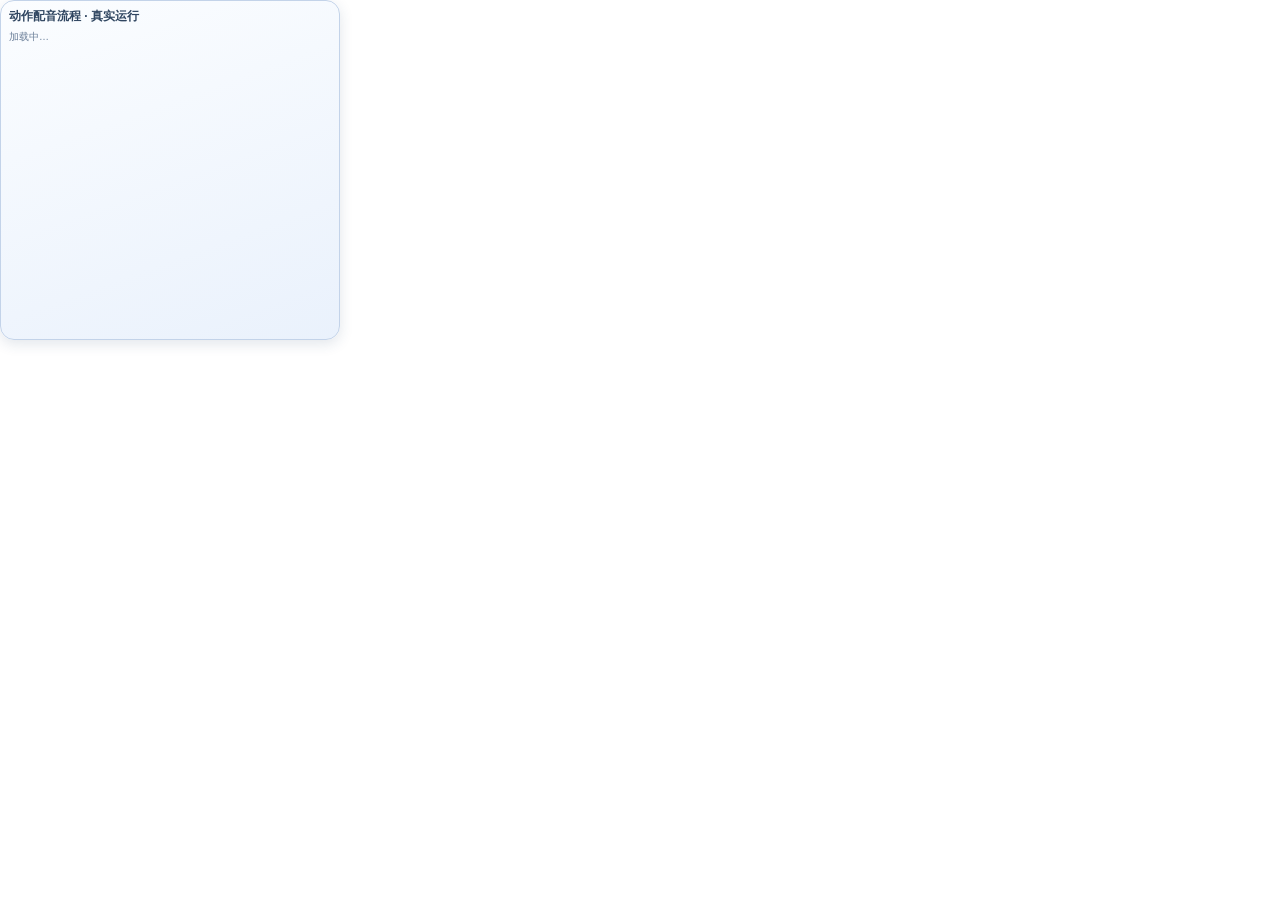
<file: code/desktop-pet/desktop/tests/voice-flow-demo.html>
<!doctype html><html lang="zh-CN"><head><meta charset="UTF-8">
<!-- Local demonstration of the shipped action-voice flow. It lives under tests/ so the
     runtime fingerprint never registers it, and it imports the real modules and the real
     cached clips from ../assets/voice/. The panel aligns itself with the pet window through
     the normal displayConfig message, because the WKWebView viewport is the whole screen. -->
<title>动作配音流程演示</title>
<style>
html,body{margin:0;background:transparent;font:11px -apple-system,"PingFang SC",sans-serif;color:#2f4560;overflow:hidden}
#demo{position:absolute;left:0;top:0;width:340px;height:340px;box-sizing:border-box;
 background:linear-gradient(160deg,#fbfdfffa,#e9f1fcf7);border:1px solid #c3d3e9;border-radius:14px;
 padding:7px 8px;overflow:auto;box-shadow:0 4px 14px #29476a22}
h1{font-size:12px;margin:0 0 5px}
#sum{font-size:10px;color:#6b7f99;margin:0 0 5px;line-height:1.4}
table{width:100%;border-collapse:collapse;font-size:10px}
td{padding:2px 2px;border-bottom:1px solid #e2eaf5;vertical-align:top}
td.n{color:#8fa2b8;width:12px}
td.act{white-space:nowrap}
td.res{text-align:right;white-space:nowrap}
.ok{color:#2f7d4f}.no{color:#a05a6d}
.file{color:#54719a;font-size:9px;line-height:1.35}
</style>
<script>
// Registered before the module runs so the shell can deliver the real layout.
window.__display = null;
window.petBridge = {
  displayConfig(config) { window.__display = config; window.__place?.(); },
  receive() {}, connectionChanged() {}, hotkeyConfig() {}, hotkeyEvent() {}, audioConfig() {}, voiceLinesState() {}
};
try { window.webkit?.messageHandlers?.shell?.postMessage({ type: 'ready' }); } catch {}
</script>
</head><body>
<div id="demo"><h1>动作配音流程 · 真实运行</h1><p id="sum">加载中…</p><table id="rows"></table></div>
<script type="module">
import { createVoiceLines, VOICE_COOLDOWN_MS } from '../voice-lines.mjs';
import { createAudioOutput } from '../audio-output.mjs';

const rows = document.getElementById('rows'), sum = document.getElementById('sum'), panel = document.getElementById('demo');
const trace = value => { try { window.webkit?.messageHandlers?.diagnostic?.postMessage(value); } catch {} };
/** The window only shows the slice the shell reports; align to it, otherwise fall back. */
window.__place = () => {
  const c = window.__display; if (!c || !Number.isFinite(c.petLeft)) return;
  panel.style.left = `${Math.max(0, c.petLeft)}px`;
  panel.style.top = `${Math.max(0, c.petTop)}px`;
  panel.style.width = `${Math.max(200, c.petWidth - 12)}px`;
  panel.style.height = `${Math.max(200, (Number(c.modelHeight) || 340) + 24)}px`;
  trace({ type: 'voice-flow-demo-layout', petLeft: c.petLeft, petTop: c.petTop, petWidth: c.petWidth, modelHeight: c.modelHeight });
};
window.__place();
await new Promise(resolve => { let n = 0; const poll = () => (window.__display || n++ > 20) ? resolve() : setTimeout(poll, 100); poll(); });
window.__place();

let clock = 0, busy = false;
const audio = createAudioOutput({ initial: { muted: false, volume: 1 } });
const lines = createVoiceLines({ base: new URL('../assets/voice/', location.href), gain: () => audio.gain,
  busy: () => busy, now: () => clock });
let step = 0;

function row(action, outcome, detail, cls) {
  const tr = document.createElement('tr');
  tr.innerHTML = `<td class="n">${++step}</td><td class="act">${action}</td><td class="res ${cls}">${outcome}</td>`;
  if (detail) { const extra = document.createElement('tr'); extra.innerHTML = `<td></td><td colspan="2" class="file">${detail}</td>`; rows.append(tr, extra); }
  else rows.append(tr);
  trace({ type: 'voice-flow-demo', step, action, outcome, detail: detail ?? null, muted: audio.state.muted, busy });
}
const played = async (action, note = '') => {
  const before = { ...lines.stats };
  const spoke = await lines.action(action);
  const after = { ...lines.stats };
  const delta = key => after[key] - before[key];
  const file = after.lastFile;
  if (spoke) row(action, '播放', `▶ ${file}${note ? ' · ' + note : ''}`, 'ok');
  else if (delta('skippedBusy')) row(action, '让位', '语音回复正在播放，不叠加', 'no');
  else if (delta('skippedSilent')) row(action, '静音', '当前静音，不出声', 'no');
  else if (delta('skippedCooldown')) row(action, '冷却', `间隔未到（同类 ${VOICE_COOLDOWN_MS / 1000}s / 全局 5s）`, 'no');
  else row(action, '跳过', '未映射或尚未就绪', 'no');
  return { spoke, file };
};

const enabled = await lines.load();
row('载入台词清单', enabled ? '就绪' : '缺少素材', `lines.json · ${lines.stats.files} 条本地音频`, enabled ? 'ok' : 'no');

await played('pat-gentle', '真实动作：点击角色=摸头');
await played('pat-gentle', '马上再摸一次');
busy = true; await played('happy', '模拟百炼语音回复正在播报'); busy = false;
audio.set({ muted: true }); await played('eat', '用户按下静音');
audio.set({ muted: false });
clock += VOICE_COOLDOWN_MS + 1000; await played('eat');
clock += VOICE_COOLDOWN_MS + 1000; const a = await played('session-start', '问候');
clock += VOICE_COOLDOWN_MS + 1000; const b = await played('session-start', '再问一次');
row('同句不连续重复', a.file !== b.file && a.file && b.file ? '通过' : '未能判定',
  a.file && b.file ? `${a.file} → ${b.file}` : '', a.file !== b.file ? 'ok' : 'no');

sum.textContent = `台词 ${lines.stats.files} 条 · 已播 ${lines.stats.spoken} · 冷却跳过 ${lines.stats.skippedCooldown} · 让位 ${lines.stats.skippedBusy} · 静音跳过 ${lines.stats.skippedSilent} · 失败 ${lines.stats.failed}`;
trace({ type: 'voice-flow-demo-summary', ...lines.stats, muted: audio.state.muted });
</script></body></html>
</file>
<file: code/desktop-pet/desktop/style.css>
:root{font:14px -apple-system,BlinkMacSystemFont,"PingFang SC",sans-serif;color:#334968;color-scheme:light}
*{box-sizing:border-box}html,body{padding:0;margin:0;background:transparent;overflow:hidden}
button,input,textarea{font:inherit}button{cursor:pointer;border:0;color:inherit;background:transparent}
button:disabled{cursor:default;opacity:.48}button:focus-visible,input:focus-visible,textarea:focus-visible{outline:2px solid #527db7;outline-offset:3px}
[hidden]{display:none!important}
#pet{height:376px;width:100%;position:relative;user-select:none}
#character{position:absolute;top:0;left:50%;transform:translateX(-50%);width:360px;height:340px;aspect-ratio:360/340;cursor:grab;touch-action:none}
#character:active{cursor:grabbing}canvas{width:100%;height:100%;display:block}
#loading{position:absolute;top:45%;width:100%;text-align:center;font-size:12px;color:#536e9c}
#drawer{width:min(480px,calc(100% - 20px));height:540px;margin:0 auto;padding:18px 20px 14px;display:flex;flex-direction:column;gap:10px;overflow:hidden;background:linear-gradient(145deg,#fbfdfff9,#edf3fdf8);border:1px solid #c3d3e9;border-radius:24px;box-shadow:0 5px 16px #29476a1a;position:relative}
#drawer header{display:flex;align-items:center;gap:10px;flex:0 0 auto;min-height:30px}
.panel-title{display:flex;align-items:center;gap:8px;flex:1;min-width:0;white-space:nowrap;font-size:14px;letter-spacing:.06em}
.presence-dot{width:7px;height:7px;background:#87a8c4;border-radius:50%}
#display-controls{display:flex;flex:0 0 auto;gap:2px;background:#dfe8f580;padding:3px;border-radius:12px;font-size:12px}
#display-controls button{padding:5px 9px;border-radius:9px;white-space:nowrap}
#display-controls button[aria-pressed="true"]{background:#fff;color:#416491;box-shadow:0 1px 4px #405c8520}
#close{flex:0 0 28px;width:28px;height:28px;font-size:25px;line-height:24px;color:#7588a2;border-radius:9px}
#close:hover,#quit:hover{background:#dfe8f5}
#management{flex:0 0 auto;min-width:58px;padding:6px 8px;font-size:12px;white-space:nowrap;border:1px solid #d1deef;border-radius:10px;background:#f8fbff;color:#526e95}
#management:hover:not(:disabled){background:#e4edf9}
#management-notice{flex:0 0 auto;margin:0;font-size:12px;line-height:1.5;color:#895c66;overflow-wrap:anywhere}
#status{font-size:12px;color:#6a7e99;margin:0;line-height:1.5;flex:0 0 auto;overflow-wrap:anywhere}
#workbench-launch{display:flex;align-items:center;gap:9px;flex:0 0 auto;min-width:0;font-size:11px;color:#7185a0}
#workbench-open{padding:6px 10px;flex:none;border-radius:9px;background:#e2ebf7;color:#46668c;font-size:12px}
#workbench-open:hover:not(:disabled){background:#d5e3f4}
#workbench-summary{min-width:0;overflow:hidden;text-overflow:ellipsis;white-space:nowrap}
#reply{flex:1 1 auto;min-height:64px;overflow:auto;overscroll-behavior:contain;white-space:pre-wrap;line-height:1.75;font-size:14px;scrollbar-width:thin;scrollbar-color:#bdccdf transparent;padding:4px 4px 6px 0}
.chat-row{margin:0 20px 14px 0;padding:11px 14px;border:1px solid #e2e9f3;border-radius:15px 15px 15px 5px;background:#fff9;overflow-wrap:anywhere}
.chat-row.user{margin-left:32px;margin-right:0;background:#e1ebf9;border-color:#d8e4f5;border-radius:15px 15px 5px 15px}
.chat-label{display:block;font-size:11px;color:#768aa6;margin-bottom:4px}
#form{display:flex;align-items:flex-end;gap:10px;flex:0 0 auto;margin:0;padding:10px 11px 10px 14px;border:1px solid #c4d4e9;border-radius:17px;background:#fff;box-shadow:0 2px 8px #6c88af0b}
#form:focus-within{border-color:#82a3ce;box-shadow:0 0 0 3px #88a8d21c}
#text{display:block;flex:1;min-width:0;width:100%;height:24px;max-height:120px;resize:none;overflow-y:auto;border:0;padding:3px 0;margin:0;background:transparent;color:#334968;-webkit-text-fill-color:#334968;caret-color:#416491;font-size:14px;line-height:24px}
#text::placeholder{-webkit-text-fill-color:#8c9db4;color:#8c9db4}
/* The composer provides a single visible focus boundary for its textarea. */
#text:focus-visible{outline:none}
#send{flex:0 0 34px;width:34px;height:34px;border-radius:11px;background:#7196c7;color:#fff;font-size:24px;line-height:32px;padding:0;box-shadow:0 2px 5px #5878a525}
#send:hover:not(:disabled){background:#5e85ba}
footer{display:flex;flex:0 0 auto;flex-wrap:wrap;gap:7px;align-items:center}
#voice,#stop{border-radius:10px;background:#dfe9f7;padding:7px 10px;font-size:12px;white-space:nowrap}
#stop{background:#f6e5eb;color:#8b506d}
#hint{font-size:11px;flex:1 1 120px;color:#8495ac;line-height:1.5}
#quit{font-size:11px;color:#8495ac;border-radius:8px;padding:5px 6px;margin-left:auto}
#hotkey-settings{display:flex;flex:0 0 auto;flex-wrap:wrap;align-items:center;gap:5px;font-size:11px;color:#8192aa;padding-top:8px;border-top:1px solid #dce5f1}
#hotkey-settings button{border-radius:7px;padding:4px 6px;background:#e4ecf7;white-space:nowrap;font-size:11px}
#hotkey-settings .input-tip{font-size:10px;margin-left:auto;color:#98a7bb;white-space:nowrap}
#open{position:absolute;bottom:6px;left:50%;transform:translateX(-50%);border-radius:18px;background:#f4f8fff5;border:1px solid #c2d5f2;padding:6px 20px;box-shadow:0 2px 10px #7089af22;font-size:13px;opacity:0}
#open:focus-visible{opacity:1}
#audio-settings{display:flex;flex:0 0 auto;flex-wrap:wrap;align-items:center;gap:7px;font-size:11px;color:#8192aa}
#audio-toggle{width:28px;height:24px;padding:0;border-radius:7px;background:#e4ecf7;font-size:13px;line-height:1}
#audio-toggle[aria-pressed="true"]{background:#f6e5eb;color:#8b506d}
#audio-volume{width:74px;height:16px;accent-color:#7196c7}
#audio-note{color:#98a7bb;white-space:nowrap}
#reconnect{align-self:flex-start;flex:0 0 auto;font-size:12px;background:#dae7fd;border-radius:9px;padding:5px 10px}
#invitation{position:absolute;right:18px;top:40px;max-width:185px;padding:12px;border:1px solid #bfd1ef;background:#f3f7fff5;box-shadow:0 4px 12px #728ba933;border-radius:15px;font-size:12px;text-align:left;line-height:1.6}
#model-resize{position:absolute;right:10px;bottom:36px;width:28px;height:28px;padding:0;cursor:nwse-resize;touch-action:none;user-select:none;border-radius:8px}
#model-resize,#model-resize:hover,#model-resize:active,#model-resize:focus-visible{color:transparent;background:transparent;border:0;outline:none;box-shadow:none}
.introduction{padding:4px 8px 14px;color:#667d9a;overflow-wrap:anywhere}.introduction-label{display:block;font-size:11px;color:#91a0b6;margin-bottom:5px}
.sr-only{position:absolute;width:1px;height:1px;overflow:hidden;clip:rect(0,0,0,0)}
@media(max-width:380px){#drawer{padding:14px 12px 12px;gap:8px}#drawer header{gap:5px}.panel-title{font-size:13px;gap:5px}#display-controls button{padding:5px 7px}#hotkey-settings .input-tip{flex-basis:100%;margin-left:0}}
@media(prefers-reduced-motion:reduce){#drawer{scroll-behavior:auto}}

/* A separate waiting cue inside the existing model area; never a hit target. */
#thinking-indicator{position:absolute;top:24px;right:10px;display:flex;align-items:center;gap:7px;padding:7px 10px;border:1px solid #b9cce3;border-radius:20px;background:#f8fbfff5;box-shadow:0 2px 10px #304b6b1c;color:#496487;font-size:12px;line-height:20px;white-space:nowrap;pointer-events:none;user-select:none}
.thinking-orbit{display:grid;place-items:center;position:relative;width:26px;height:26px;flex:0 0 26px;color:#648cb6;font-size:14px}
.thinking-orbit::before{content:"";position:absolute;inset:0;border:2px solid #cfdfed;border-top-color:#547da9;border-right-color:#547da9;border-radius:50%;animation:thinking-orbit 1.15s linear infinite}
@keyframes thinking-orbit{to{transform:rotate(360deg)}}
@media(prefers-reduced-motion:reduce){.thinking-orbit::before{animation:none;transform:rotate(-35deg)}}

#work-badge {position:absolute;left:calc(50% + 58px);top:60px;max-width:calc(50% - 70px);display:flex;align-items:center;gap:7px;text-align:left;line-height:1.35;padding:5px 9px;border-radius:10px;font-size:11px;color:#455268;background:rgba(247,249,253,.9);border:1px solid rgba(121,144,174,.3);box-shadow:none;z-index:2}
#work-card {overflow-wrap:anywhere;flex:none;max-height:245px;overflow:auto;margin:0 0 10px;padding:12px;border:1px solid #d4dee9;border-radius:14px;background:#f4f7fa;color:#384656;font-size:12px;line-height:1.5}
#work-card .work-heading {display:flex;align-items:center;justify-content:space-between;gap:10px}
#work-card p {margin:7px 0} #work-card label {display:block;margin-top:8px}
#work-card textarea,#work-card select {display:block;box-sizing:border-box;width:100%;padding:7px;margin:4px 0 8px;border:1px solid #c7d2de;border-radius:7px;background:white;color:inherit;font:inherit}
#work-card button {margin:3px 5px 3px 0;padding:5px 9px;font-size:12px}
#work-card pre {white-space:pre-wrap;overflow-wrap:anywhere;font:inherit;margin:8px 0}
#work-card .work-confirmation,#work-card .work-record {border-top:1px solid #d4dee9;margin-top:10px;padding-top:6px}
#work-card summary {cursor:pointer;padding:8px 0}

.work-symbol{display:block;flex:0 0 14px;width:14px;height:17px;border:1.3px solid #6e8ba8;border-radius:3px;position:relative;background:repeating-linear-gradient(transparent 0 4px,#c8d5e1 4px 5px,transparent 5px 7px)}
.work-symbol::after{content:"";position:absolute;right:-3px;top:3px;width:3px;height:12px;border-radius:2px;background:#6e8ba8;transform:rotate(28deg)}
#work-badge[data-focused="true"] .work-symbol::after{animation:work-pencil 2.8s ease-in-out infinite}
@keyframes work-pencil{0%,100%{transform:translate(0,0) rotate(28deg)}50%{transform:translate(-2px,3px) rotate(28deg)}}
#work-confirm,#work-select{border-radius:8px;background:#5b7ca0;color:white}
@media(prefers-reduced-motion:reduce){#work-badge .work-symbol::after{animation:none!important}}

#conversation{flex:1 1 auto;min-height:0;overflow:auto;overscroll-behavior:contain;scrollbar-width:none}
#conversation::-webkit-scrollbar{display:none}
#conversation #reply{min-height:0;overflow:visible;padding-bottom:0}
#conversation #work-card{max-height:none;overflow:visible;margin:0;min-height:0}
#workbench-source{margin:0 0 9px 32px;padding:9px 12px;border:1px solid #d8e4f5;border-radius:14px 14px 5px 14px;background:#e1ebf9;color:#3f5774;font-size:12px;overflow-wrap:anywhere}
#workbench-source summary{cursor:pointer}#workbench-source pre{white-space:pre-wrap;overflow-wrap:anywhere;font:inherit;line-height:1.6;margin:8px 0 0}
#work-actions{flex:0 0 auto;display:flex;flex-wrap:wrap;align-items:center;gap:5px;padding-top:8px;border-top:1px solid #d4dee9}
#work-actions button{padding:7px 9px;font-size:12px;border-radius:8px}
#work-actions #work-confirm{font-weight:600;min-width:88px}
#work-card .work-body-preview{display:-webkit-box;-webkit-box-orient:vertical;-webkit-line-clamp:3;overflow:hidden}
#work-card .work-full-toggle{font-size:11px;text-decoration:underline;padding-left:0}
#work-card .work-choices{display:grid;grid-template-columns:minmax(0,1.15fr) minmax(0,1fr);gap:10px}
#work-card .work-target-id{font-size:11px;color:#728196}
#work-card .work-target-id summary{padding:0 0 5px}
#work-card .work-target-id small{display:block;overflow-wrap:anywhere;margin-bottom:6px}

#work-card h3{font-size:14px;margin:10px 0 4px}
#work-card .work-edit-form{border-top:1px solid #d4dee9;margin-top:12px;padding-top:6px}
#work-card .work-edit-form>p,#work-notice{font-size:11px;color:#728196}
#work-save{border-radius:8px;background:#5b7ca0;color:white}

#work-card .work-confirmation p{margin:5px 0}
#work-card .work-confirmation summary{padding:3px 0}
#work-card .work-native p{font-size:11px;overflow-wrap:anywhere}

.input-original-preview{display:-webkit-box;-webkit-box-orient:vertical;-webkit-line-clamp:2;overflow:hidden;line-height:1.5}
.input-full-toggle{font-size:11px;padding:4px 0 0;text-decoration:underline;color:#617e9f}

#conversation .chat-row.user{position:relative;padding:8px 12px;margin-bottom:10px}
#conversation .chat-row.user .chat-label{padding-right:90px}
.input-full-toggle{position:absolute;top:7px;right:12px}
#work-actions .work-full-toggle{font-size:11px;text-decoration:underline}

#work-plan-summary{flex:0 0 100%;display:flex;gap:12px;font-size:11px;color:#526985;min-width:0}
#work-plan-summary span:first-child{flex:none}
#work-plan-summary span:last-child{min-width:0;overflow:hidden;text-overflow:ellipsis;white-space:nowrap}
#work-more-actions{position:relative;font-size:12px}
#work-more-actions summary{cursor:pointer;padding:7px 6px}
#work-more-actions[open]{flex-basis:100%}
#work-more-actions[open] summary{display:inline-block}

#work-records-dialog{position:fixed;inset:auto;margin:0;padding:16px;max-width:none;max-height:none;border:1px solid #c3d3e9;border-radius:20px;background:#f6f9fe;color:#334968;box-shadow:0 8px 24px #29476a25;overflow:hidden;font-size:12px;line-height:1.6}
#work-records-dialog[open]{display:flex;flex-direction:column;gap:12px}
#work-records-dialog::backdrop{background:transparent}
#work-records-dialog header{display:flex;align-items:center;justify-content:space-between;flex:none;gap:12px}
#work-records-title{font-size:15px;margin:0}
#work-records-close{display:grid;place-items:center;padding:0;line-height:1;width:30px;height:30px;font-size:24px;border-radius:9px;background:#e8eff8;color:#617997}
#work-records-content{overflow:auto;min-height:0;flex:1;overscroll-behavior:contain;scrollbar-width:thin;overflow-wrap:anywhere}
#work-records-content pre{white-space:pre-wrap;overflow-wrap:anywhere;font:inherit;margin:7px 0}
#work-records-content h3{font-size:13px;margin:0 0 10px}
#work-records-content h4{font-size:12px;margin:12px 0 4px}
#work-records-content .work-record,#work-records-content #work-conversation{padding:12px;margin-bottom:10px;border:1px solid #d4dee9;border-radius:12px;background:#fff9}
#work-records-content summary{cursor:pointer;padding:5px 0}
#work-records-content button{padding:6px 9px;margin:6px 6px 0 0;border-radius:8px;background:#e8eff8}
#work-records-content .work-dialogue-row{margin:10px 0}
#work-records-content .work-dialogue-row strong{font-size:11px;color:#70849e}

#workbench-dialog{position:fixed;inset:auto;margin:0;padding:14px;max-width:none;max-height:none;border:1px solid #c3d3e9;border-radius:20px;background:#f6f9fe;color:#334968;box-shadow:0 8px 24px #29476a25;overflow:hidden;font-size:12px;line-height:1.5}
#workbench-dialog[open]{display:flex;flex-direction:column;gap:8px}
#workbench-dialog::backdrop{background:transparent}
#workbench-dialog header{display:flex;align-items:center;justify-content:space-between;flex:none;gap:12px}
#workbench-title{font-size:15px;margin:0}
#workbench-close{display:grid;place-items:center;padding:0;line-height:1;width:30px;height:30px;font-size:24px;border-radius:9px;background:#e8eff8;color:#617997}
#workbench-content{overflow:auto;min-height:0;flex:1;overscroll-behavior:contain;scrollbar-width:thin;overflow-wrap:anywhere}
#workbench-content>p{margin:5px 0;padding:7px 9px;border-radius:8px;background:#fff1d9;color:#795d33}
.desktop-workbench-section{padding:10px;margin:0 0 9px;border:1px solid #d4dee9;border-radius:12px;background:#fff9}
.desktop-workbench-section h3{font-size:13px;margin:0 0 8px}.desktop-workbench-section h4{font-size:12px;margin:12px 0 5px}
.desktop-workbench-entry{display:flex;flex-wrap:wrap;gap:6px}.desktop-workbench-entry h3,.desktop-workbench-entry p{flex-basis:100%}.desktop-workbench-entry button{flex:1 1 130px;min-width:0}
.desktop-workbench-section p{margin:6px 0}.desktop-workbench-section pre{margin:6px 0 10px;padding:8px;max-height:180px;overflow:auto;white-space:pre-wrap;overflow-wrap:anywhere;border-radius:8px;background:#edf3fa;font:inherit;line-height:1.6}
.desktop-workbench-search{display:flex;gap:6px;margin-bottom:8px}.desktop-workbench-search input{min-width:0;flex:1;padding:7px;border:1px solid #c7d2de;border-radius:8px;background:white;color:inherit}
.desktop-workbench-search button,#workbench-footer button,.desktop-workbench-section>button{padding:7px 9px;border-radius:8px;background:#e4ecf7}
.desktop-workbench-list{display:flex;flex-direction:column;gap:5px;max-height:120px;overflow:auto;margin-bottom:8px}
.desktop-workbench-list button{text-align:left;padding:7px 9px;border:1px solid #dce5f0;border-radius:8px;background:#f8fbff;overflow-wrap:anywhere}
.desktop-workbench-list button[aria-pressed="true"]{border-color:#789dcc;background:#e5f0ff;color:#2c588a}
.desktop-workbench-pair{display:flex;align-items:flex-start;gap:8px;overflow-wrap:anywhere}.desktop-workbench-pair strong{flex:0 0 72px;color:#607b9c}.desktop-workbench-pair span{min-width:0}
.desktop-workbench-section textarea{display:block;width:100%;resize:vertical;max-height:180px;min-height:70px;padding:8px;margin:4px 0 9px;border:1px solid #c7d2de;border-radius:8px;background:white;color:inherit;line-height:1.5}
.desktop-workbench-section details{margin-top:8px;color:#728196}.desktop-workbench-section summary{cursor:pointer}
#workbench-footer{flex:none;display:flex;flex-wrap:wrap;gap:5px;align-items:center;padding-top:8px;border-top:1px solid #d4dee9}
#workbench-footer button{font-size:11px;margin:0}#workbench-confirm,#workbench-prepare{background:#5b7ca0!important;color:#fff}
.desktop-workbench-native-list{max-height:170px}.desktop-workbench-native-list small{font-size:10px;color:#607b9c}
.desktop-workbench-native-detail{padding-top:8px;border-top:1px solid #d4dee9}
.desktop-workbench-native-answers{display:grid;gap:6px;margin:9px 0;min-width:0}
.desktop-workbench-native-option{display:flex;align-items:flex-start;gap:8px;padding:8px;border:1px solid #dce5f0;border-radius:8px;background:#f8fbff;overflow-wrap:anywhere;cursor:pointer}
.desktop-workbench-native-option input{flex:none;margin:3px 0 0;accent-color:#5b7ca0}
.desktop-workbench-native-option span{flex:1;min-width:0}.desktop-workbench-native-option small{display:block;color:#647b96}
.desktop-workbench-native-question{min-width:0;margin:5px 0;padding:9px;border:1px solid #d4dee9;border-radius:9px}
.desktop-workbench-native-question legend{max-width:100%;padding:0 4px;overflow-wrap:anywhere;font-weight:600}
.desktop-workbench-native-question>small{display:block;margin-bottom:7px;color:#647b96}
.desktop-workbench-native-question>button,.desktop-workbench-native-detail>button{margin:8px 0;padding:7px 9px;border-radius:8px;background:#e4ecf7}
.desktop-workbench-native-detail #workbench-native-submit{background:#5b7ca0;color:#fff}

#capture-feedback{position:absolute;left:50%;bottom:44px;transform:translateX(-50%);width:180px;max-width:calc(100% - 24px);height:28px;display:grid;place-items:center;border:1px solid #c2d5ed;border-radius:14px;background:#f4f8fff2;color:#617e9f;pointer-events:none;z-index:3;font-size:11px;line-height:1}
#capture-wave{display:block;width:160px;max-width:calc(100% - 16px);height:24px}
#capture-wave-path{stroke:#7598bd;stroke-width:1.4;fill:#7598bd26;stroke-linejoin:round}

#capture-wave svg{display:block;width:100%;height:100%}

#capture-feedback[data-mode="wake"]{display:flex;align-items:center;justify-content:center;gap:7px;width:190px}#capture-feedback[data-mode="wake"] #capture-wave{width:84px}#capture-feedback[data-mode="wake"] #capture-connecting{white-space:nowrap}

/* Collapsing keeps the model drawing surface and drawer DOM at their original size. */
body[data-pet-collapsed="true"] #pet,body[data-pet-collapsed="true"] #drawer{visibility:hidden;pointer-events:none}
#pet-collapse{position:absolute;right:10px;top:4px;width:28px;height:28px;z-index:4;border:1px solid #c2d5ed;border-radius:50%;background:#f4f8ffed;color:#617e9f;font-size:20px;line-height:1;padding:0}
#pet-ball{position:fixed;width:44px;height:44px;display:grid;place-items:center;border-radius:50%;border:1px solid #a7bfdc;background:radial-gradient(circle at 32% 25%,#fff,#dce9fa 70%);color:#587fae;font-size:23px;line-height:1;cursor:grab;touch-action:none;user-select:none;z-index:5}
#pet-ball:active{cursor:grabbing}#pet-ball:focus-visible{outline:2px solid #527db7;outline-offset:-4px}
.pet-window-actions{display:flex;align-items:center;gap:6px;flex:none}
#workbench-collapse,#work-records-collapse{display:grid;place-items:center;width:30px;height:30px;padding:0;line-height:1;font-size:22px;border-radius:9px;background:#e8eff8;color:#617997}
/* The source videos are 16:9 with transparent padding around their central character. */
.video-pet-root{position:absolute;inset:0;overflow:hidden;pointer-events:none}
.video-pet-root .dsh-pet-video{position:absolute;width:178%;height:100%;left:-39%;top:0;object-fit:contain;pointer-events:none}
.video-pet-root[data-framing="half"] .dsh-pet-video{width:267%;height:150%;left:-83.5%;top:0}
/* The clips carry an opaque black backdrop. The matte canvas shares the video's
   exact box, so it inherits the same contain geometry, and the video element
   stays in the layout as the invisible decoding source. */
.video-pet-root .dsh-pet-video-matte{position:absolute;width:178%;height:100%;left:-39%;top:0;object-fit:contain;pointer-events:none}
.video-pet-root[data-framing="half"] .dsh-pet-video-matte{width:267%;height:150%;left:-83.5%;top:0}
.video-pet-root.is-matted .dsh-pet-video{opacity:0}
#video-pet-effect,#video-pet-shadow,#video-pet-caption{position:fixed;pointer-events:none;z-index:6}
#video-pet-effect{display:flex;align-items:center;justify-content:center;font-size:40px;color:#8170b4;text-shadow:0 0 4px white}
#video-pet-effect img{width:100%;height:100%;object-fit:contain;border-radius:12px}
#video-pet-shadow{transform-origin:center;filter:blur(.45px)}
#video-pet-caption{transform:translateX(-50%);max-width:250px;font-size:12px;color:#526684;text-align:center;white-space:nowrap}
body[data-pet-collapsed="true"] #video-pet-effect,body[data-pet-collapsed="true"] #video-pet-shadow,body[data-pet-collapsed="true"] #video-pet-caption{display:none}
#model-settings{display:flex;align-items:center;gap:7px;font-size:12px;flex:none;min-width:0}
#model-settings select{min-width:0;max-width:122px;border:1px solid #cbd7e7;border-radius:7px;padding:4px;background:#fff;color:#526684;font:inherit}
#video-controls{display:flex;min-width:0;align-items:center;gap:4px}
#model-settings button{padding:4px;border-radius:7px;background:#e5edf8;white-space:nowrap}

/* Motion settings: same compact controls as the rest of the panel, plus a frame-time readout
   that only ever shows measured samples. */
#motion-settings { display: flex; flex-wrap: wrap; align-items: center; gap: 6px 10px; font-size: 12px; }
#motion-settings label { display: inline-flex; align-items: center; gap: 4px; white-space: nowrap; }
#motion-settings input[type="range"] { width: 96px; }
#motion-settings select { max-width: 128px; }
#motion-stats { font-variant-numeric: tabular-nums; opacity: 0.75; white-space: nowrap; }

/* The model keeps the shipped 360:340 proportion when it is resized, and the page mirrors the host's
   model height so a larger model is drawn rather than letterboxed. */
#motion-fit-drawer{padding:3px 8px;border:1px solid #b9cce3;border-radius:10px;background:#f4f8ff;color:#49648a;font-size:12px;cursor:pointer}
#motion-fit-drawer:hover{background:#e8f1ff}

/* ── 快捷消息输入框：贴在桌宠正下方，跟随窗口移动（#pet 是桌宠容器） ── */
#quick-chat{position:absolute;left:50%;transform:translateX(-50%);bottom:0;display:flex;align-items:flex-end;gap:6px;
  width:min(340px,calc(100% - 16px));padding:5px 6px 5px 10px;box-sizing:border-box;
  background:#f8fbfff2;border:1px solid #c3d3e9;border-radius:14px;box-shadow:0 3px 12px #29476a1f;
  backdrop-filter:blur(6px);z-index:6}
#quick-chat textarea{flex:1 1 auto;min-height:22px;max-height:96px;resize:none;overflow:auto;
  border:0;background:transparent;color:#2f4a68;font:12px/1.45 -apple-system,"PingFang SC",sans-serif;padding:3px 0;outline:none}
#quick-chat textarea::placeholder{color:#8fa6c0}
#quick-send{flex:0 0 auto;width:26px;height:26px;display:grid;place-items:center;border:0;border-radius:13px;
  background:#5b8fd6;color:#fff;font-size:14px;line-height:1;cursor:pointer}
#quick-send:disabled{opacity:.45;cursor:default}
#quick-chat[data-busy="true"]{opacity:.72}

/* AppKit reserves a neighbouring rectangle in the native clip. Page coordinates
   are acknowledged by the host, including when the speech bar switches sides. */
#speech-bubble{position:absolute;right:8px;top:42px;width:min(260px,calc(100% - 16px));
  max-height:min(160px,calc(100% - 108px));display:flex;flex-direction:column;overflow:hidden;
  padding:7px 10px 10px;box-sizing:border-box;background:#fffffff5;border:1px solid #c3d3e9;
  border-radius:14px 14px 4px 14px;box-shadow:0 4px 14px #29476a24;color:#2f4a68;
  font:12px/1.55 -apple-system,"PingFang SC",sans-serif;z-index:7;pointer-events:auto;user-select:text}
#speech-bubble header{display:flex;align-items:center;justify-content:space-between;gap:8px;flex:none;color:#7185a0;font-size:11px}
#speech-hide,#quick-hide{flex:none;width:28px;height:28px;display:grid;place-items:center;
  border-radius:8px;color:#617d9c;font-size:20px;line-height:1;cursor:pointer}
#speech-hide:hover,#quick-hide:hover{background:#dfe8f5}
#speech-text{min-height:19px;overflow:auto;white-space:pre-wrap;overflow-wrap:anywhere}
#hud-restore{position:absolute;top:38px;right:8px;display:flex;gap:5px;z-index:8}
#hud-restore button{font-size:11px;padding:5px 8px;border:1px solid #c3d3e9;border-radius:10px;background:#fffffff5;color:#49648a}

/* Main chat opens by clicking the character; no extra opener button is shown. */
#open{display:none}
</file>
